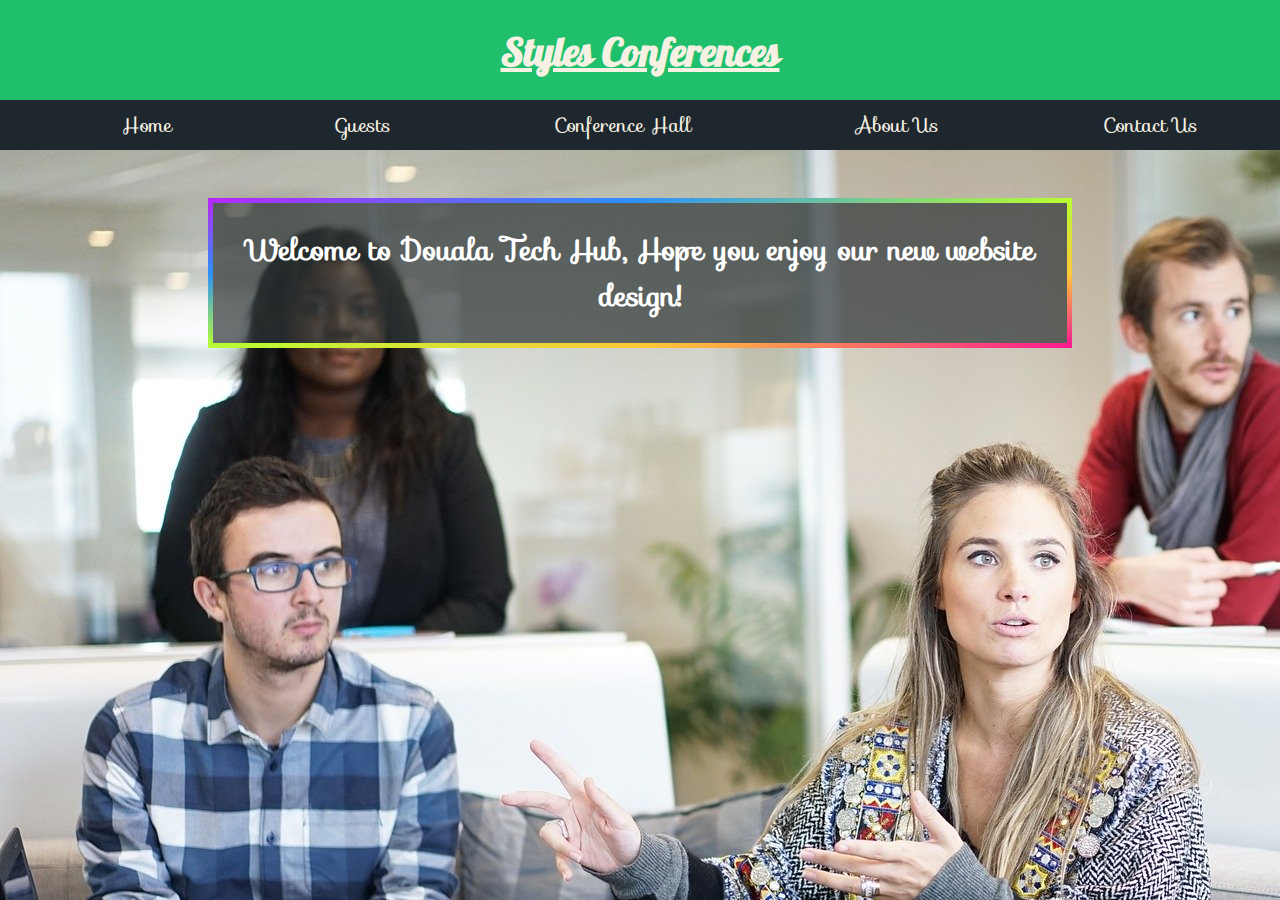
<file: index.html>
<!DOCTYPE html>
<html lang="en">
<head>
    <meta charset="UTF-8">
    <meta name="viewport" content="width=device-width, initial-scale=1.0">
    <link rel="stylesheet" href="assets/stylesheets/style.css">
    <link href="https://fonts.googleapis.com/css2?family=Galada&family=Sofia&display=swap" rel="stylesheet"> 
    <title>Styles Conferences</title>
</head>
<body>


    <header>
        <div class="first-title">
            <h1>Styles Conferences</h1>
        </div>
        <div class="nav-container">
            <ul>
                <li><a href="index.html">Home</a></li>
                <li><a href="assets/html_pages/guests.html">Guests</a></li>
                <li><a href="assets/html_pages/conference_hall.html">Conference Hall</a></li>
                <li><a href="assets/html_pages/about_us.html">About Us</a></li>
                <li><a href="assets/html_pages/contact_us.html">Contact Us</a></li>
            </ul>
        </div>
    </header>
    <section>
        <article class="home-page-article">
            <h2>Welcome to Douala Tech Hub, Hope you enjoy our new website design!</h2>
        </article>
    </section>













</body>
</html>
</file>
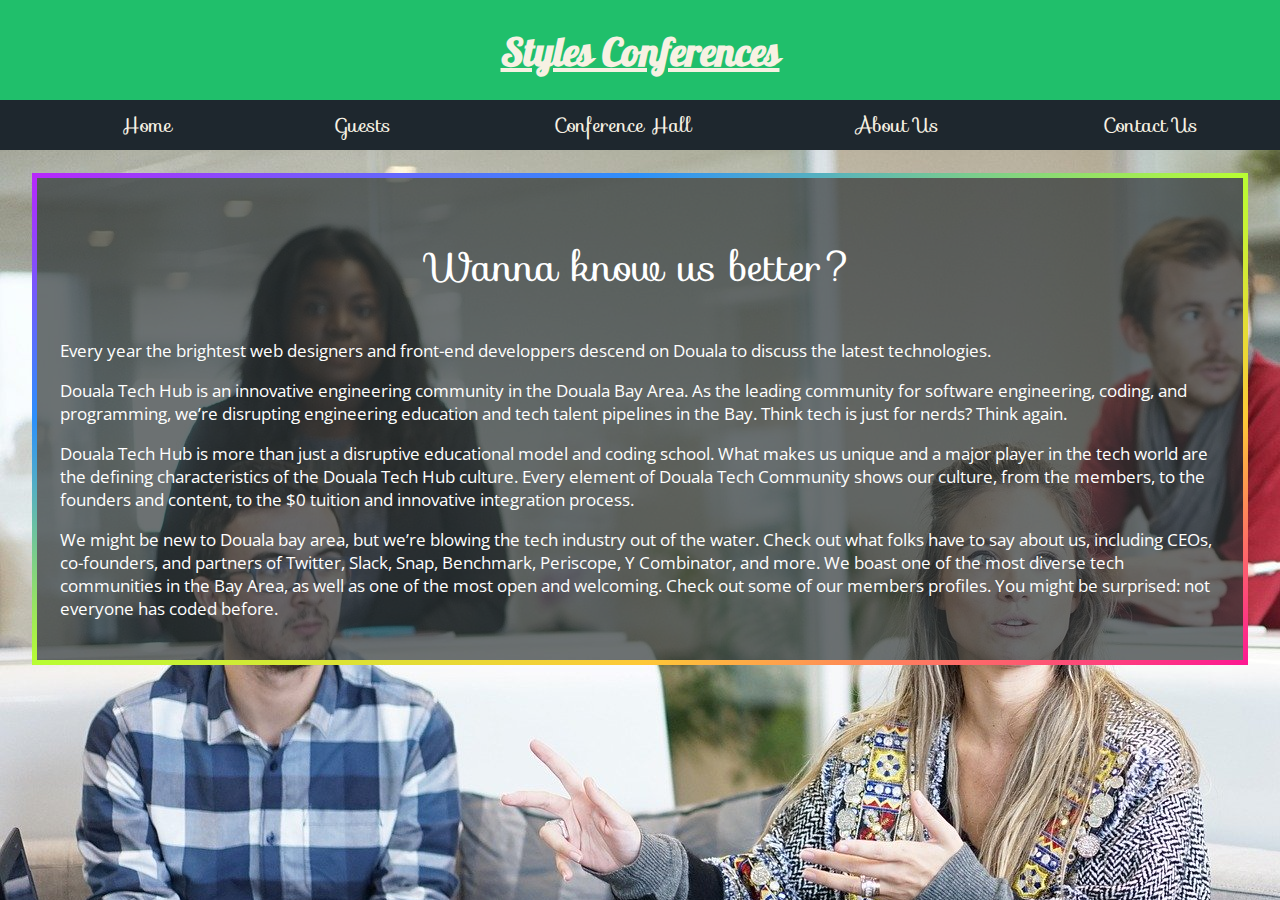
<file: assets/html_pages/about_us.html>
<!DOCTYPE html>
<html lang="en">
<head>
    <meta charset="UTF-8">
    <meta name="viewport" content="width=device-width, initial-scale=1.0">
    <link rel="stylesheet" href="../stylesheets/style.css">
    <link href="https://fonts.googleapis.com/css2?family=Open+Sans&display=swap" rel="stylesheet">
    <link href="https://fonts.googleapis.com/css2?family=Playball&display=swap" rel="stylesheet">
    <link href="https://fonts.googleapis.com/css2?family=Galada&family=Sofia&display=swap" rel="stylesheet"> 
    <title>About us</title>
</head>
<body>


    <header>
        <div class="first-title">
            <h1>Styles Conferences</h1>
        </div>
        <div class="nav-container">
            <ul>
                <li><a href="../../index.html">Home</a></li>
                <li><a href="guests.html">Guests</a></li>
                <li><a href="conference_hall.html">Conference Hall</a></li>
                <li><a href="about_us.html">About Us</a></li>
                <li><a href="contact_us.html">Contact Us</a></li>
            </ul>
        </div>
    </header>
    <section class="about-us-section">
        <p>Wanna know us better?</p>
        <div class="Text-Section">
            <p>Every year the brightest web designers and front-end developpers descend on Douala to discuss the latest
                technologies.</p>
            <p>Douala Tech Hub is an innovative engineering community in the Douala Bay Area. As the
                leading community for software engineering, coding, and programming, we’re disrupting engineering education
                and tech talent pipelines in the Bay. Think tech is just for nerds? Think again.</p>
            <p>Douala Tech Hub is more than just a disruptive educational model and coding school. What makes us unique and
                a major player in the tech world are the defining characteristics of the Douala Tech Hub culture. Every
                element of Douala Tech Community shows our culture, from the members, to the founders and content, to the $0
                tuition and innovative integration process.</p>
            <p>We might be new to Douala bay area, but we’re blowing the tech industry out of the water. Check out what
                folks have to say about us, including CEOs, co-founders, and partners of Twitter, Slack, Snap, Benchmark,
                Periscope, Y Combinator, and more.
                We boast one of the most diverse tech communities in the Bay Area, as well as one of the most open and
                welcoming. Check out some of our members profiles. You might be surprised: not everyone has coded before.
            </p>
    
        </div>
    </section>













</body>
</html>
</file>
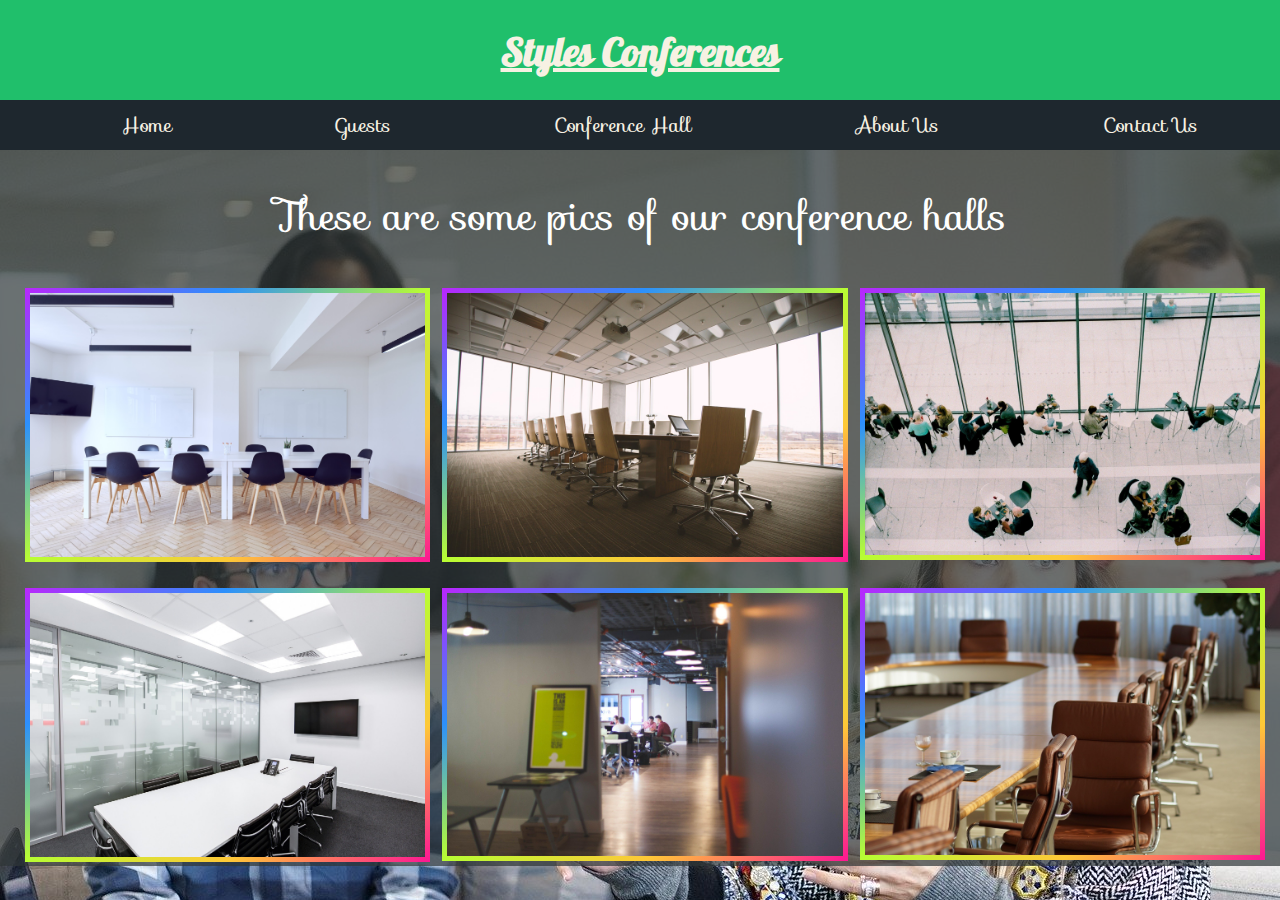
<file: assets/html_pages/conference_hall.html>
<!DOCTYPE html>
<html lang="en">
<head>
    <meta charset="UTF-8">
    <meta name="viewport" content="width=device-width, initial-scale=1.0">
    <link rel="stylesheet" href="../stylesheets/style.css">
    <link href="https://fonts.googleapis.com/css2?family=Galada&family=Sofia&display=swap" rel="stylesheet"> 
    <title>Styles Conferences</title>
</head>
<body>


    <header>
        <div class="first-title">
            <h1>Styles Conferences</h1>
        </div>
        <div class="nav-container">
            <ul>
                <li><a href="../../index.html">Home</a></li>
                <li><a href="#">Guests</a></li>
                <li><a href="conference_hall.html">Conference Hall</a></li>
                <li><a href="about_us.html">About Us</a></li>
                <li><a href="contact_us.html">Contact Us</a></li>
            </ul>
        </div>
    </header>


    <section class="conference_hall_section">
        <p>These are some pics of our conference halls</p>
        <div class="image-container">
            <div><img src="../images/image05.jpg" alt=""></div>
            <div><img src="../images/image06.jpg" alt=""></div>
            <div><img src="../images/image07.jpg" alt=""></div>
            <div><img src="../images/image08.jpg" alt=""></div>
            <div><img src="../images/image09.jpg" alt=""></div>
            <div><img src="../images/image10.jpg" alt=""></div>
        </div>

    </section>













</body>
</html>
</file>
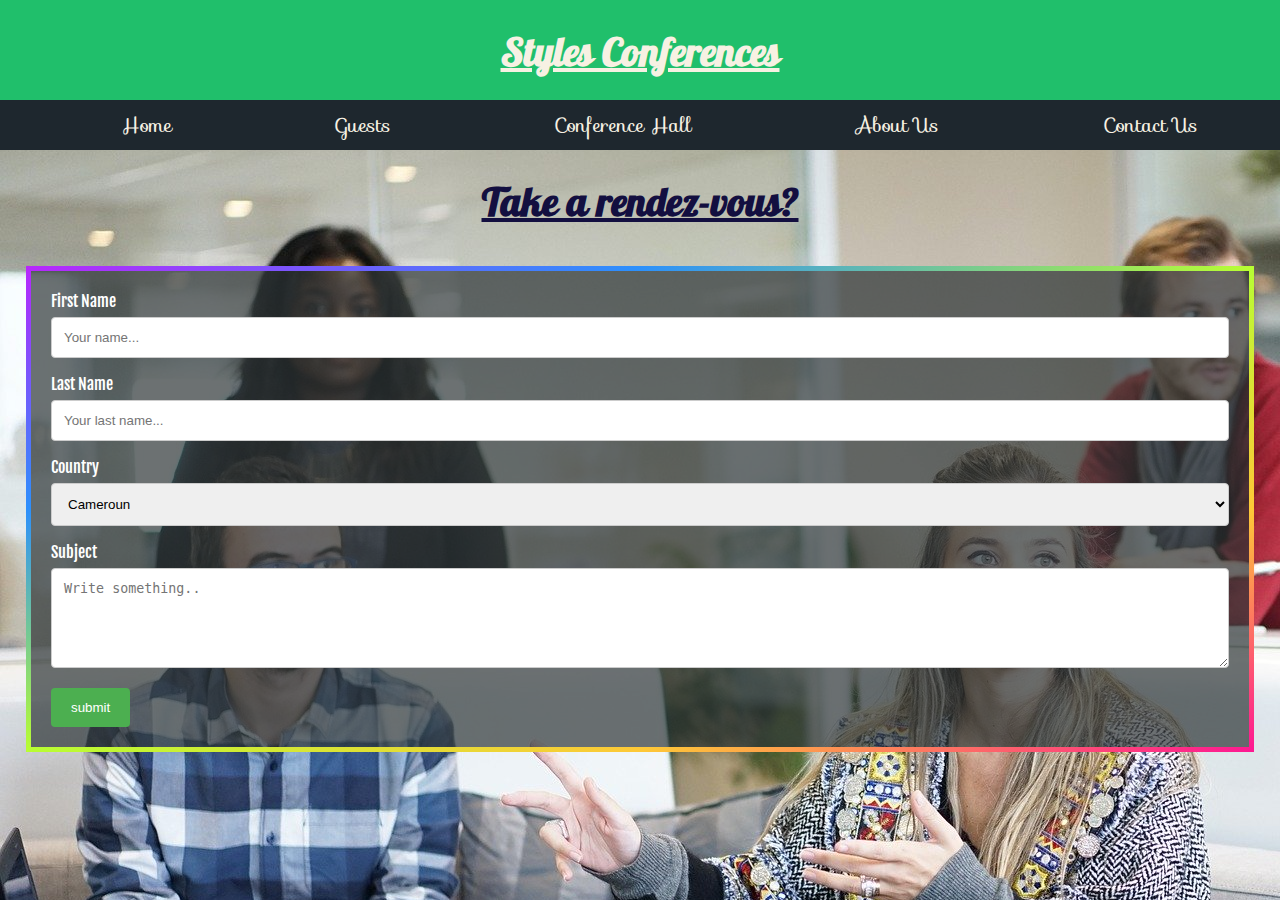
<file: assets/html_pages/contact_us.html>
<!DOCTYPE html>
<html lang="en">
<head>
    <meta charset="UTF-8">
    <meta name="viewport" content="width=device-width, initial-scale=1.0">
    <link rel="stylesheet" href="../stylesheets/style.css">
    <link href="https://fonts.googleapis.com/css2?family=Fjalla+One&display=swap" rel="stylesheet">
    <link href="https://fonts.googleapis.com/css2?family=Galada&family=Sofia&display=swap" rel="stylesheet"> 
    <title>Contact us</title>
</head>
<body>


    <header>
        <div class="first-title">
            <h1>Styles Conferences</h1>
        </div>
        <div class="nav-container">
            <ul>
                <li><a href="../../index.html">Home</a></li>
                <li><a href="guests.html">Guests</a></li>
                <li><a href="conference_hall.html">Conference Hall</a></li>
                <li><a href="about_us.html">About Us</a></li>
                <li><a href="contact_us.html">Contact Us</a></li>
            </ul>
        </div>
    </header>
    <section>
        <h1>Take a rendez-vous?</h1>

        <div class="form-container">
            <form>
                <label for="fname">First Name</label>
                <input type="text" id="fname" placeholder="Your name...">
                
                <label for="lname">Last Name</label>
                <input type="text" id="lname" placeholder="Your last name...">

                <label for="country">Country</label>
                <select name="country" id="country">
                    <option value="cameroun">Cameroun</option>
                    <option value="south_africa">South Africa</option>
                    <option value="nigeria">Nigeria</option>
                    <option value="south_korea">South Korea</option>
                    <option value="taiwan">Taiwan</option>
                </select>

                <label for="subject">Subject</label>
                <textarea id="subject" name="subject" placeholder="Write something.." style="height:100px"></textarea>
                <input type="submit" value="submit">
            </form>

        </div>

    </section>













</body>
</html>
</file>
<file: assets/stylesheets/style.css>
body{
    margin: 0;
    background-image: url(../images/image03.jpg);
    
}
/* header part */

    /* navigation bar */
.nav-container{
    background-color: rgba(30, 39, 46,1.0);
    height: 50px;
}

ul{
    display: flex;
    list-style-type: none;
    margin: 0;
    justify-content: space-around;
}
.nav-container ul li a{
    text-decoration: none;
    color: rgba(247, 241, 227,1.0);
    line-height: 50px;
    font-family: 'Sofia', cursive;
    font-size: 20px;
    padding-bottom: 7px;
}
.nav-container ul li a:hover{
    transition-delay: 350ms;
    border-bottom: 2px solid rgba(32, 191, 107,1.0);
    color: rgba(32, 191, 107,1.0);
}



    /* Title part */
.first-title{
    background-color: rgba(32, 191, 107,1.0);
    height: 100px;
}
h1{
    margin: 0;
    color: rgba(247, 241, 227,1.0);
    text-align: center;
    padding-top: 25px;
    font-family: 'Galada', cursive;
    font-size: 40px;
    text-decoration: underline;
}


/* Conference hall gallery photos */
.conference_hall_section{
    background-color: rgba(45, 52, 54,0.7);
}
.image-container{
    display: grid;
    grid-template-columns: 1fr 1fr 1fr;
    grid-gap: 22px;
    margin: 25px;
    margin-bottom: 0;
}

section div > img{
    width: 100%;
    height: auto;
    border: 5px solid transparent;
    border-image: linear-gradient(to bottom right, #b827fc 0%, #2c90fc 25%, #b8fd33 50%, #fec837 75%, #fd1892 100%);
    border-image-slice: 3;
}

section > p{
    color: white;
    font-size: 40px;
    font-family: 'Sofia', cursive;
    margin-top: 0;
    text-align: center;
    padding-top: 34px;
}

/* home page */

.home-page-article{
    color: white;
    background-color: rgba(45, 52, 54,0.7);
    margin-top: 3em;
    margin-left: 13em;
    margin-right: 13em;
    border: 5px solid transparent;
    border-image: linear-gradient(to bottom right, #b827fc 0%, #2c90fc 25%, #b8fd33 50%, #fec837 75%, #fd1892 100%);
    border-image-slice: 3;
}
.home-page-article > h2{
    font-family: 'Sofia', cursive;
    font-size: 29px;
    text-align: center;
}

/* about us section page */

.about-us-section{
    background-color: rgba(45, 52, 54,0.7);
    font-family: 'Open Sans', sans-serif;
    margin-top: 23px;
    margin-left: 2em;
    margin-right: 2em;
    padding: 23px;
    margin-bottom: 23px;
    border: 5px solid transparent;
    border-image: linear-gradient(to bottom right, #b827fc 0%, #2c90fc 25%, #b8fd33 50%, #fec837 75%, #fd1892 100%);
    border-image-slice: 3;
}

.Text-Section{
    color: white;
    font-size: 17px;
}
.about-us-section:first-child{
    text-decoration: underline;
}

/* form section */
section > h1{
    color: #130f40;
}
input[type=text], select, textarea {
    width: 100%;
    padding: 12px;  
    border: 1px solid #ccc; 
    border-radius: 4px; 
    box-sizing: border-box;
    margin-top: 6px; 
    margin-bottom: 16px;
    resize: vertical;
  }
  
  input[type=submit] {
    background-color: #4CAF50;
    color: white;
    padding: 12px 20px;
    border: none;
    border-radius: 4px;
    cursor: pointer;
  }
  
  input[type=submit]:hover {
    background-color: #45a049;
  }
  
  .form-container {
    border: 5px solid transparent;
    border-image: linear-gradient(to bottom right, #b827fc 0%, #2c90fc 25%, #b8fd33 50%, #fec837 75%, #fd1892 100%);
    border-image-slice: 3;      
    background-color: rgba(45, 52, 54,0.7);
    padding: 20px;
    font-family: 'Fjalla One', sans-serif;
    margin: 26px;
    color: white;

  }


  /* guests section */

  .guests-container{
      display: grid;
      color: white;
      text-align: center;
      font-family: 'Kite One', sans-serif;
      background-color: rgba(45, 52, 54,0.7);
  }
  



  .guests-container div > img{
    width: 20%;
    height: auto;
    border: 5px solid transparent;
    border-image: linear-gradient(to bottom right, #b827fc 0%, #2c90fc 25%, #b8fd33 50%, #fec837 75%, #fd1892 100%);
    border-image-slice: 3;      
    margin-bottom: 0;

  }
.guests-container div > p{
    border: 5px solid transparent;
    border-image: linear-gradient(to bottom right, #b827fc 0%, #2c90fc 25%, #b8fd33 50%, #fec837 75%, #fd1892 100%);
    border-image-slice: 3;  
    background-color: black;
    margin-top:0;
    margin-left: 43px;
    margin-right: 43px;
    padding: 23px;
}
</file>
